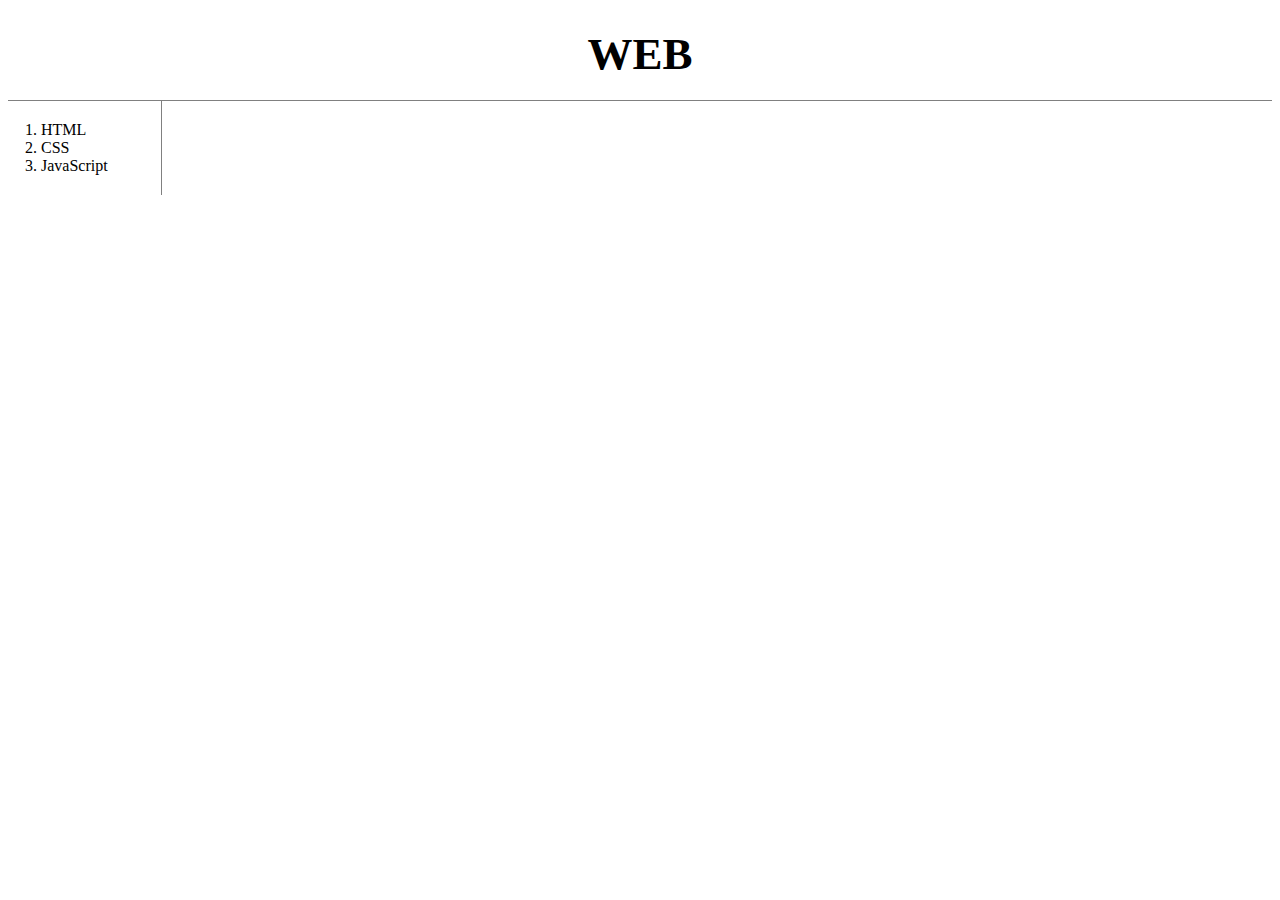
<file: index.html>
<!DOCTYPE html>
<html lang="en" dir="ltr">
  <head>
    <meta charset="utf-8">
    <title>WEB1 - html</title>
    <link rel="stylesheet" href="style.css">

  </head>
  <body>
    <h1><a href="index.html">WEB</a></h1>
    <div id="grid">
      <ol>
        <li><a href="1.html">HTML</a></li>
        <li><a href="2.html">CSS</a></li>
        <li><a href="3.html">JavaScript</a></li>
      </ol>
      <div id="article">

      </div>
  </div>
  </body>
</html>
</file>
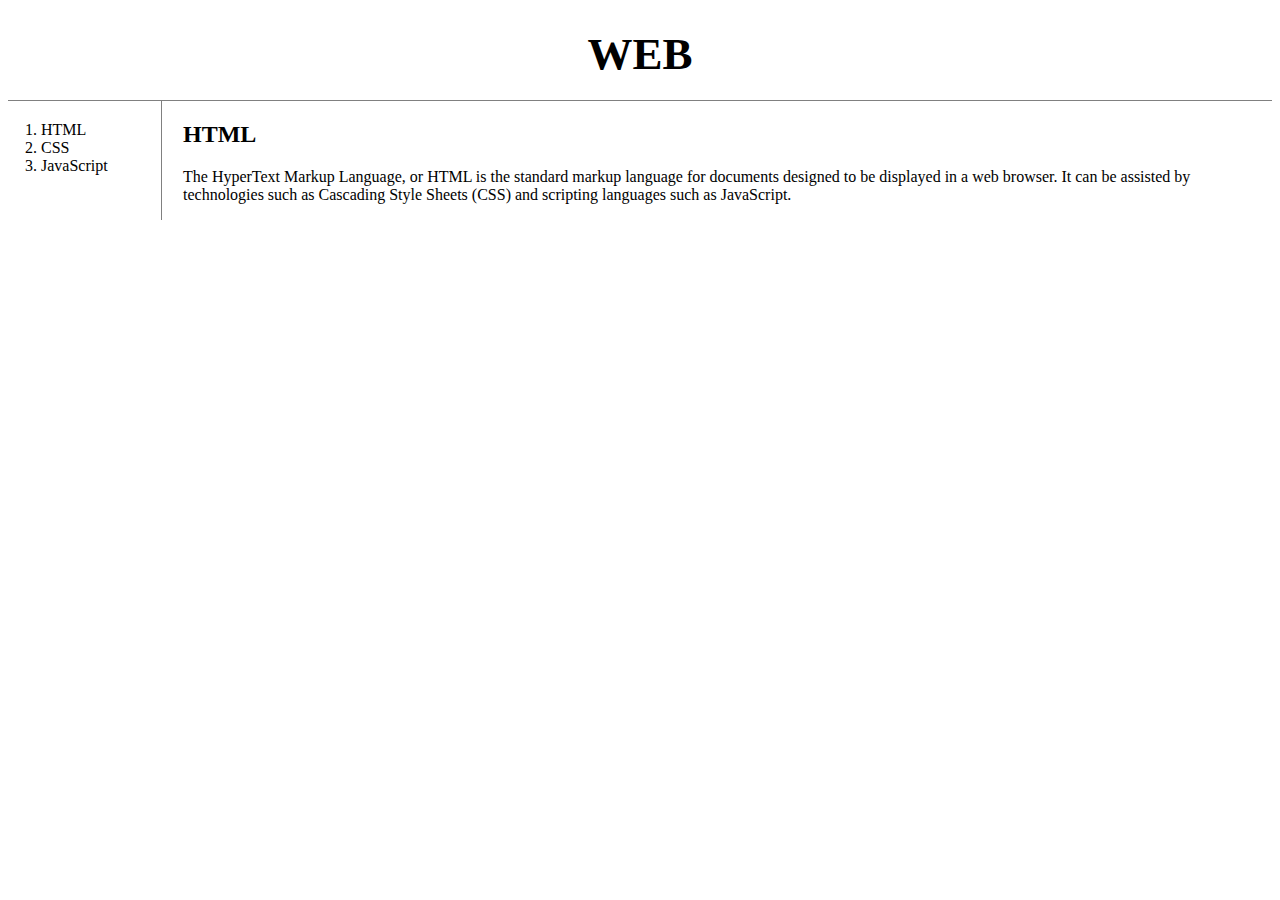
<file: 1.html>
<!DOCTYPE html>
<html lang="en" dir="ltr">
  <head>
    <meta charset="utf-8">
    <title>WEB1 - html</title>


    <link rel="stylesheet" href="style.css">

  </head>
  <body>
    <h1><a href="index.html">WEB</a></h1>
    <div id="grid">
      <ol>
        <li><a href="1.html">HTML</a></li>
        <li><a href="2.html">CSS</a></li>
        <li><a href="3.html">JavaScript</a></li>
      </ol>
      <div id="article">
        <h2>HTML</h2>
        <p><a href="https://en.wikipedia.org/wiki/CSS">The HyperText Markup Language</a>, or HTML is the standard markup language for documents designed to be displayed in a web browser. It can be assisted by technologies such as Cascading Style Sheets (CSS) and scripting languages such as JavaScript.
      </div>
  </div>
  </body>
</html>
</file>
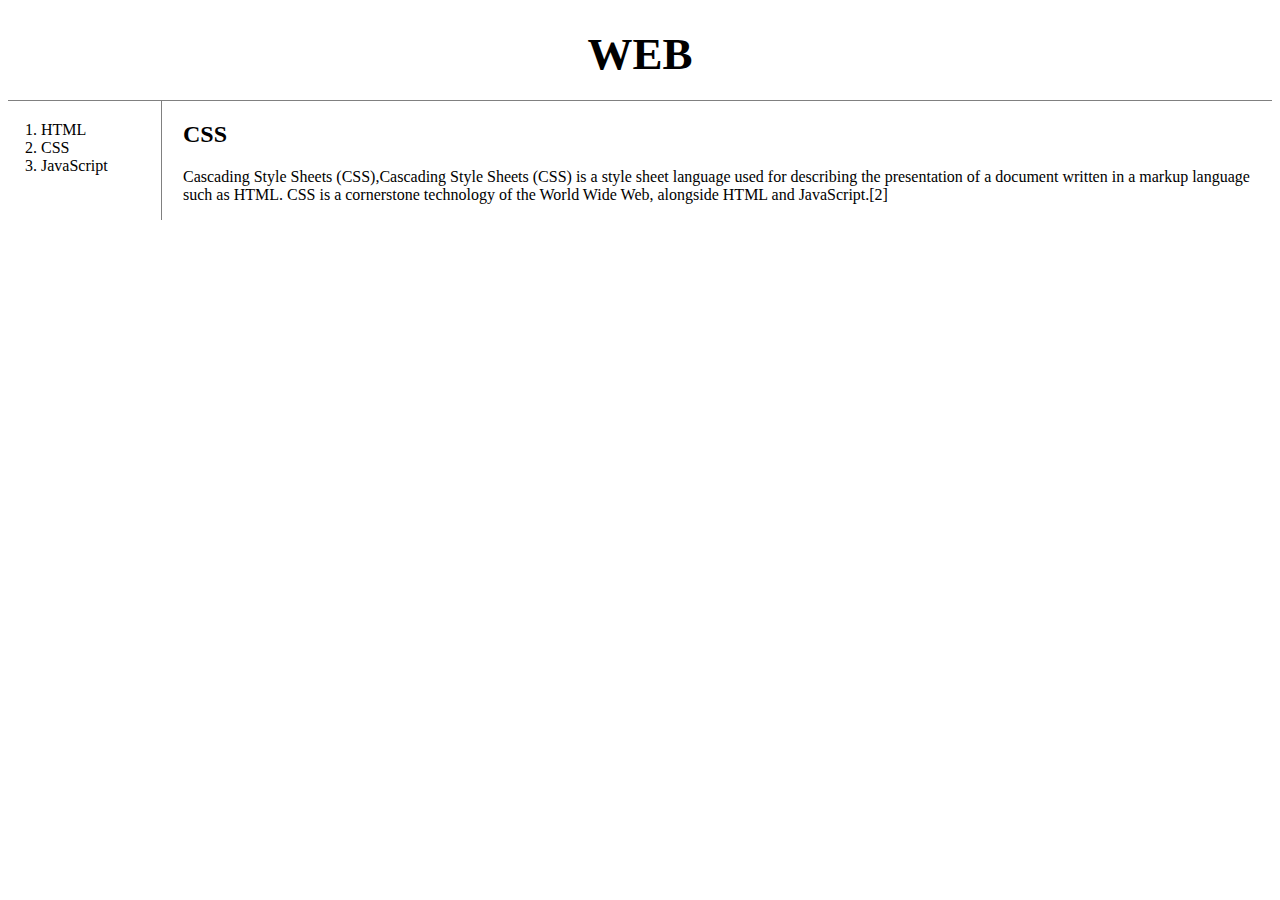
<file: 2.html>
<!DOCTYPE html>
<html lang="en" dir="ltr">
  <head>
    <meta charset="utf-8">
    <title>WEB1 - html</title>
    <link rel="stylesheet" href="style.css">
  </head>
  <body>
    <h1><a href="index.html">WEB</a></h1>
    <div id="grid">
      <ol>
        <li><a href="1.html">HTML</a></li>
        <li><a href="2.html">CSS</a></li>
        <li><a href="3.html">JavaScript</a></li>
      </ol>
      <div id="article">
        <h2>CSS</h2>
        <p><a href="https://en.wikipedia.org/wiki/CSS">Cascading Style Sheets (CSS)</a>,Cascading Style Sheets (CSS) is a style sheet language used for describing the presentation of a document written in a markup language such as HTML. CSS is a cornerstone technology of the World Wide Web, alongside HTML and JavaScript.[2]
      </div>
  </div>
  </body>
</html>
</file>
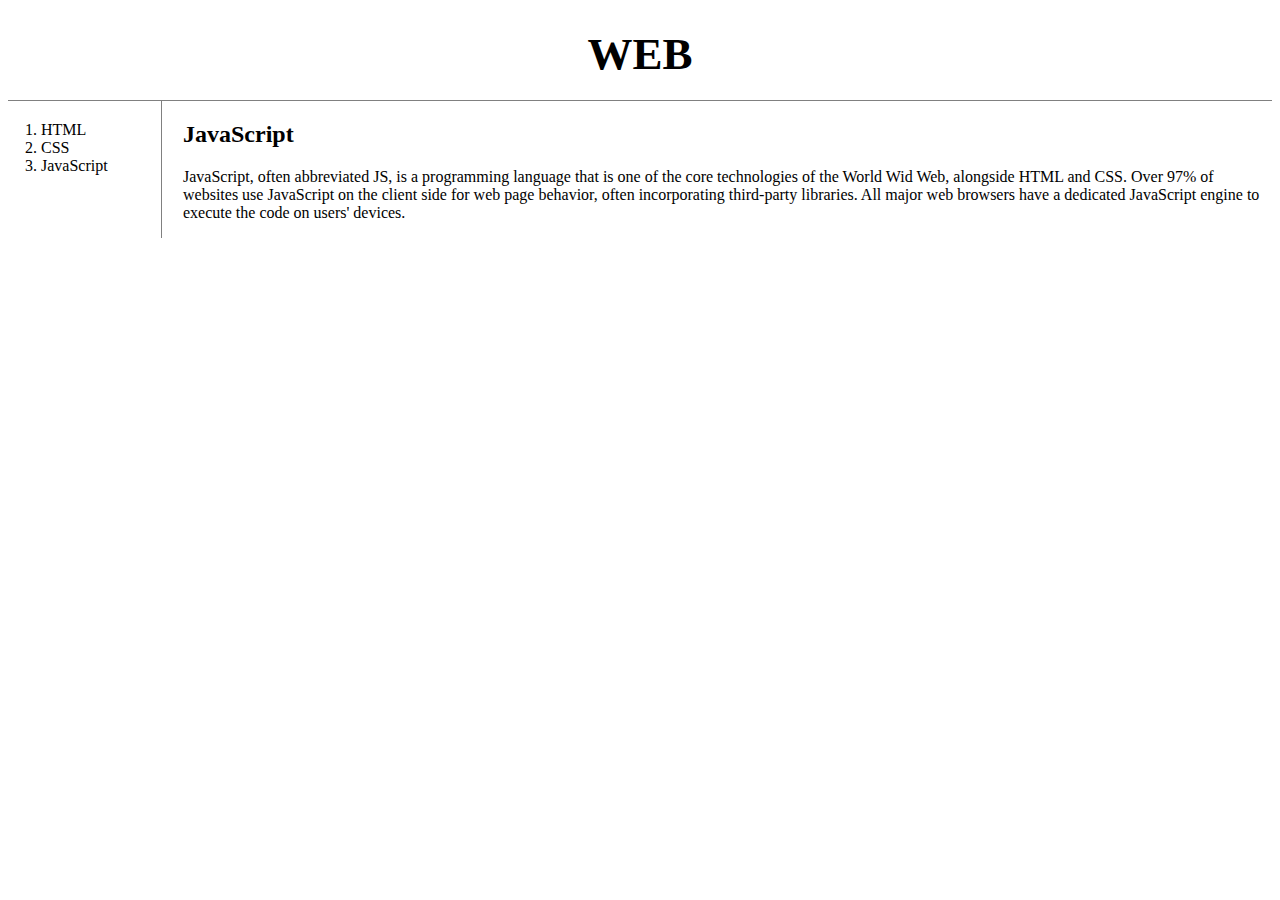
<file: 3.html>
<!DOCTYPE html>
<html lang="en" dir="ltr">
  <head>
    <meta charset="utf-8">
    <title>WEB1 - html</title>
    <link rel="stylesheet" href="style.css">
  </head>
  <body>
    <h1><a href="index.html">WEB</a></h1>
    <div id="grid">
      <ol>
        <li><a href="1.html">HTML</a></li>
        <li><a href="2.html">CSS</a></li>
        <li><a href="3.html">JavaScript</a></li>
      </ol>
      <div id="article">
        <h2>JavaScript</h2>
        <p><a href="https://en.wikipedia.org/wiki/JavaScript">JavaScript</a>, often abbreviated JS, is a programming language that is one of the core technologies of the World Wid Web, alongside HTML and CSS. Over 97% of websites use JavaScript on the client side for web page behavior, often incorporating third-party libraries. All major web browsers have a dedicated JavaScript engine to execute the code on users' devices.</p>
      </div>
  </div>
  </body>
</html>
</file>
<file: style.css>
#grid{
    display:grid;
    grid-template-columns: 150px 1fr;
  }
  a {
    color: black;
    text-decoration: none;
  }
  h1 {
    font-size: 45px;
    text-align: center;
    border-bottom: 1px solid gray;
    margin: 0;
    padding: 20px;
  }
  ol{
    border-right: 1px solid gray;
    width: 100px;
    margin: 0;
    padding:20px;
  }

  #grid ol{
    padding-left: 33px;
  }

  #grid #article{
    padding-left: 25px;
  }
  @media (max-width:800px) {
    #grid{
      display:block
    }
    ol{
      border-right: none;
    }
    h1{
      border-bottom: none;
    }
  }
</file>
